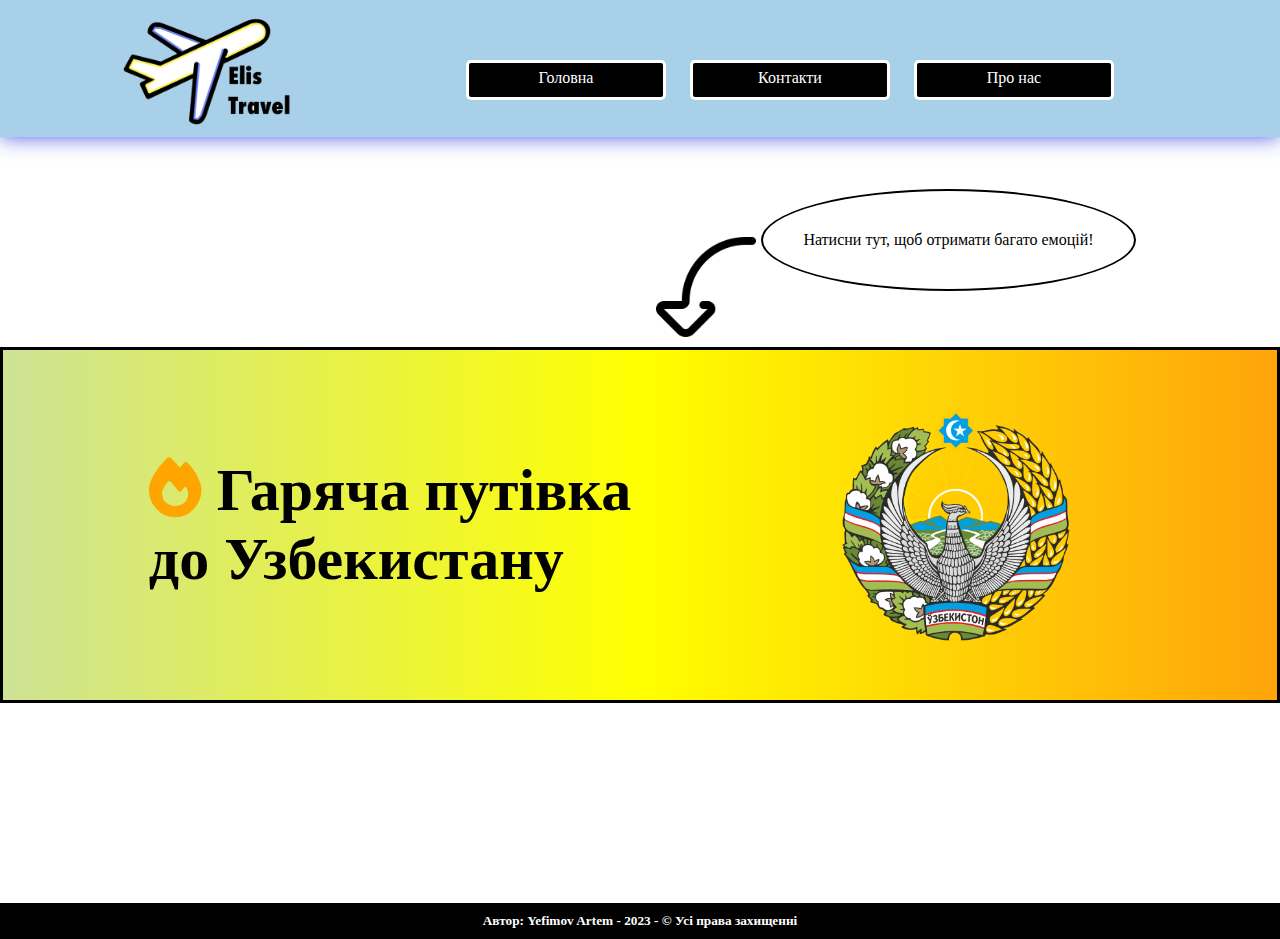
<file: index.html>
<!DOCTYPE html>
<html>

<head>
    <meta charset="UTF-8">
    <title>Document</title>
    <link rel="stylesheet" href="style.css">
    <link rel="stylesheet" href="https://cdnjs.cloudflare.com/ajax/libs/font-awesome/6.3.0/css/all.min.css">
</head>

<body>
    <header>
        <a href="index.html" class="logo">
            <img src="logo.png" alt="" id="logo">
        </a>
        <ul>
            <li><a href="index.html">Головна</a></li>
            <li><a href="contact.html">Контакти</a></li>
            <li><a href="about.html">Про нас</a></li>
        </ul>
    </header>
    <div class="slogan">
        <img src="strilka.png" alt="" width="100" class="strilka">
        <div class="emo">Натисни тут, щоб отримати багато емоцій!</div>
    </div>
    <a href="info.html">
        <div id="baner">
            <h1>
                <span><i class="fa-sharp fa-solid fa-fire"></i> </span>
                Гаряча путівка <br> до Узбекистану
            </h1>
            <img src="uzb.png" alt="" width="350">
        </div>
    </a>
    <footer>
        <h5>Автор: Yefimov Artem - 2023 - © Усі права захищенні </h5>
    </footer>


</body>

</html>
</file>
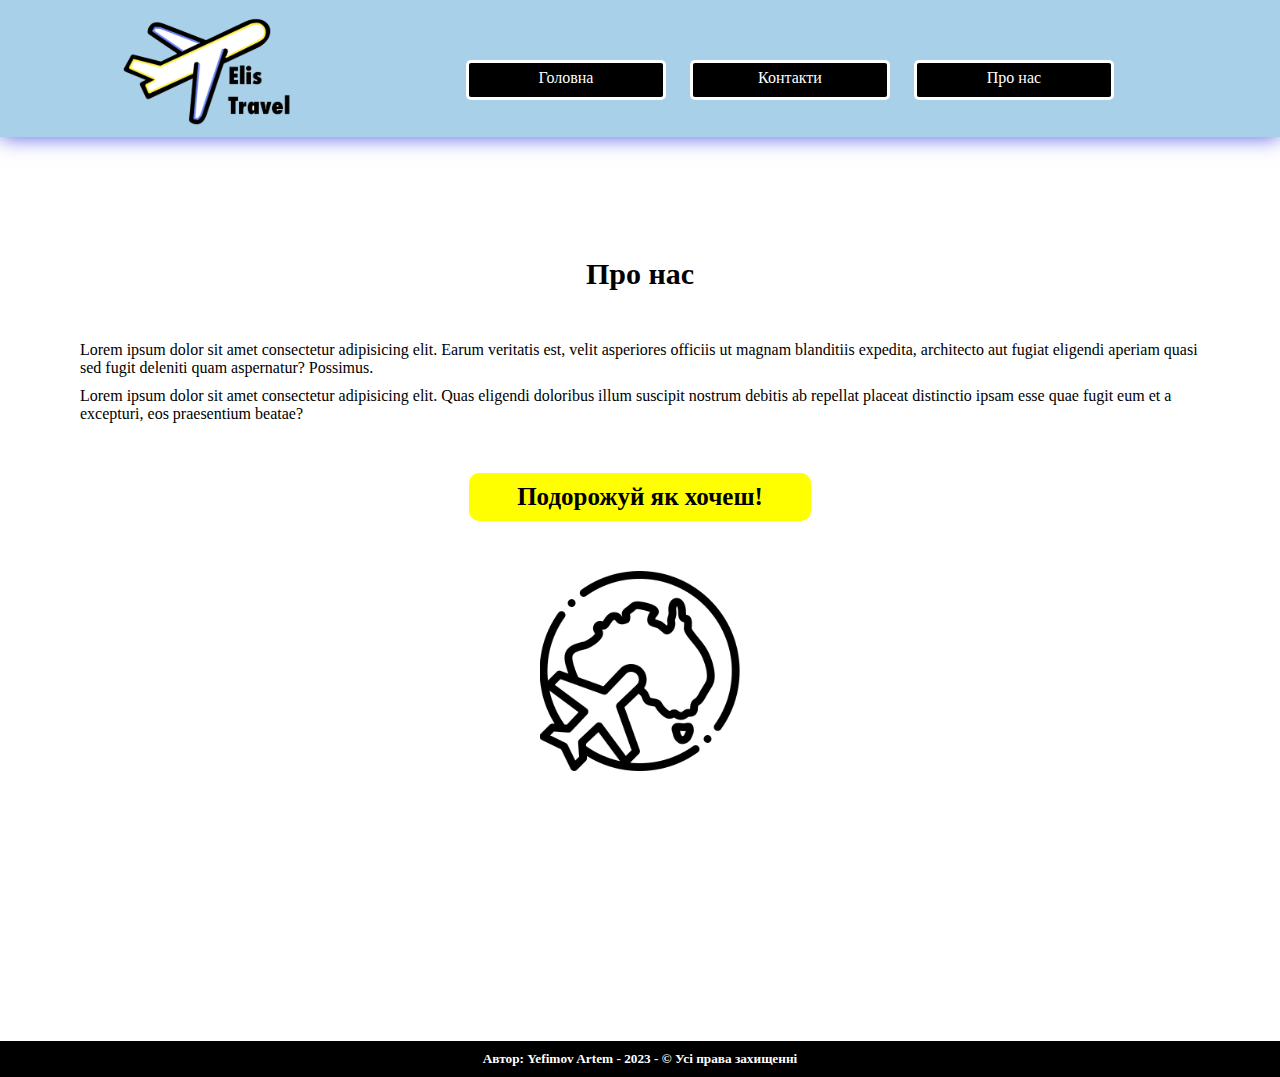
<file: about.html>
<!DOCTYPE html>
<html>

<head>
    <meta charset="UTF-8">
    <title>Document</title>
    <link rel="stylesheet" href="style.css">
</head>

<body>
    <header>
        <a href="index.html" class="logo">
            <img src="logo.png" alt="" id="logo">
        </a>
        <ul>
            <li><a href="index.html">Головна</a></li>
            <li><a href="contact.html">Контакти</a></li>
            <li><a href="about.html">Про нас</a></li>
        </ul>
    </header>
    <section>
        <h2>Про нас</h2>
        <p>
            Lorem ipsum dolor sit amet consectetur adipisicing elit. Earum veritatis est, velit asperiores officiis ut
            magnam blanditiis expedita, architecto aut fugiat eligendi aperiam quasi sed fugit deleniti quam aspernatur?
            Possimus.
        </p>
        <p>Lorem ipsum dolor sit amet consectetur adipisicing elit. Quas eligendi doloribus illum suscipit nostrum
            debitis ab repellat placeat distinctio ipsam esse quae fugit eum et a excepturi, eos praesentium beatae?</p>
        <h3>Подорожуй як хочеш!</h3>
        <img src="fly.png" alt="" class="fly">
    </section>
    <footer>
        <h5>Автор: Yefimov Artem - 2023 - © Усі права захищенні </h5>

    </footer>

</body>

</html>
</file>
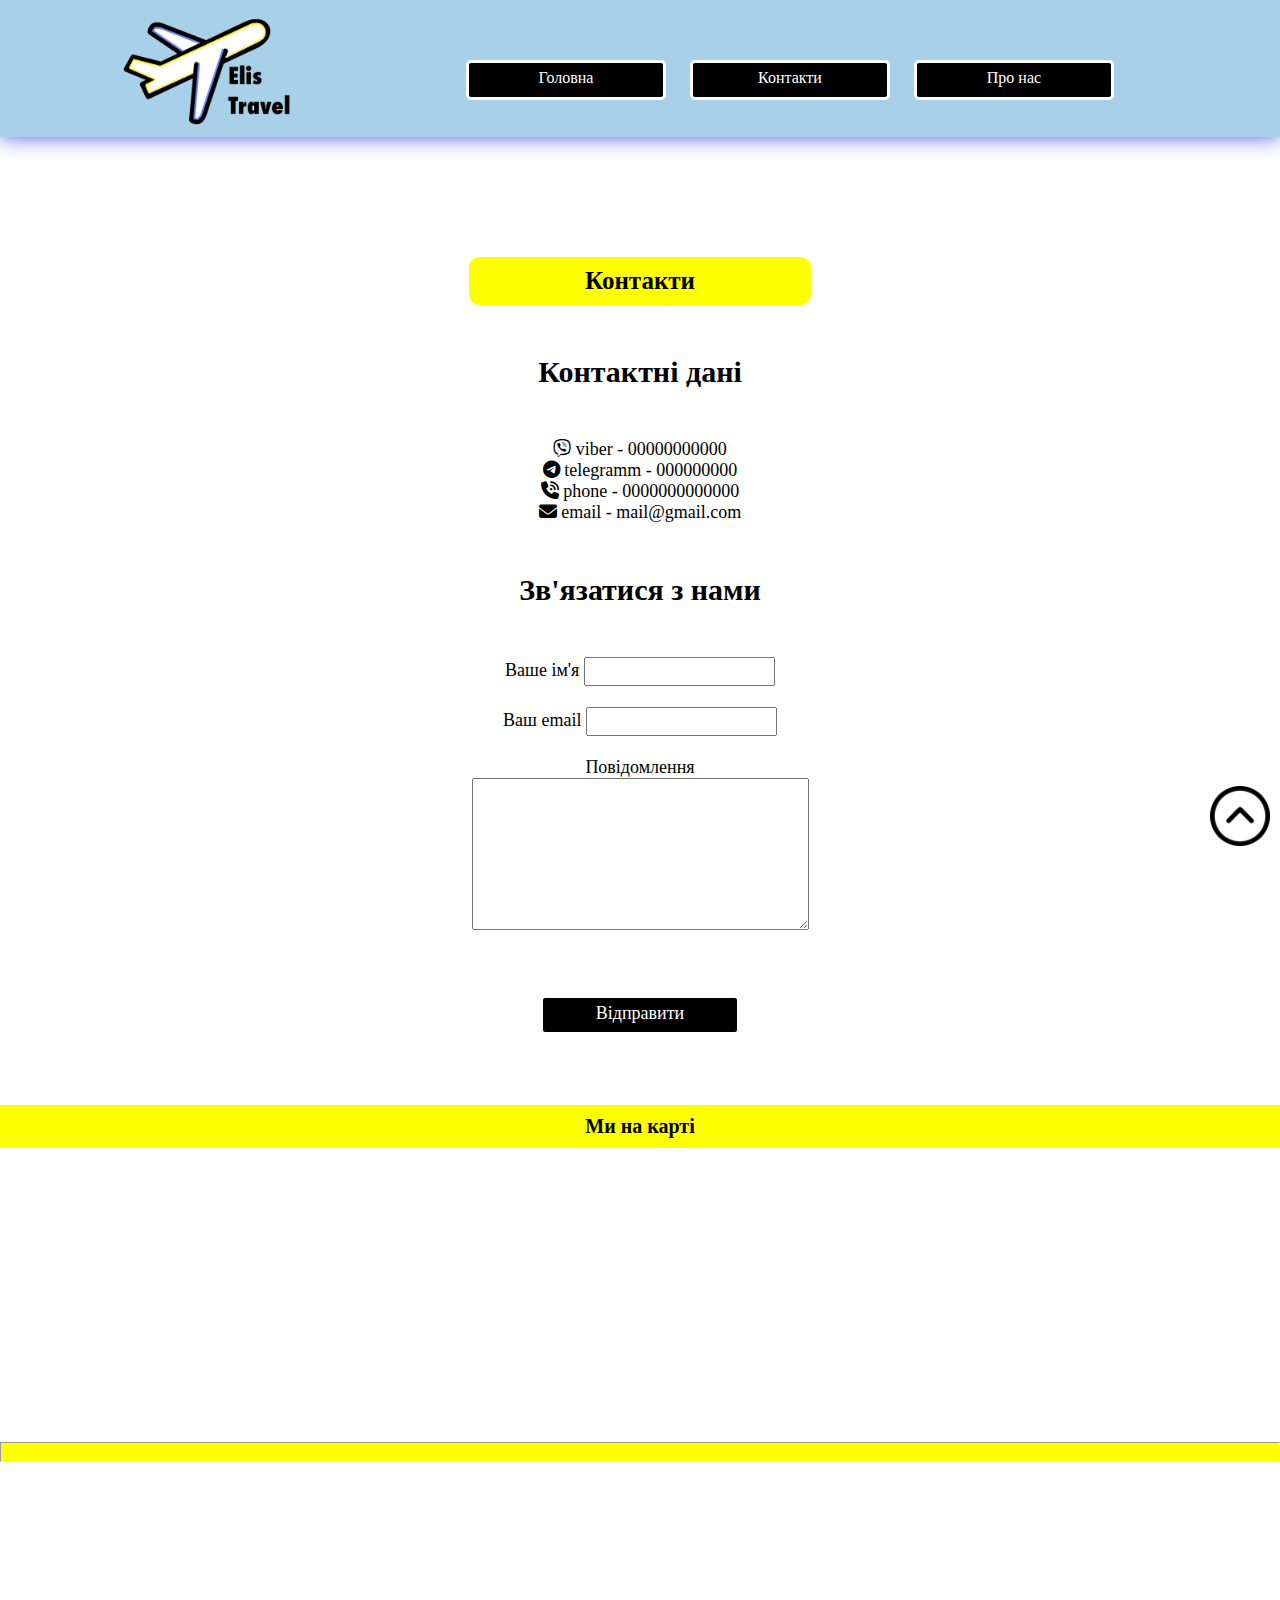
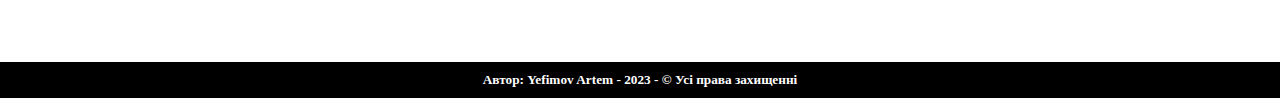
<file: contact.html>
<!DOCTYPE html>
<html>

<head>
    <meta charset="UTF-8">
    <title>Document</title>
    <link rel="stylesheet" href="style.css">
    <link rel="stylesheet" href="https://cdnjs.cloudflare.com/ajax/libs/font-awesome/6.3.0/css/all.min.css">
</head>

<body>
    <header>
        <a href="index.html" class="logo">
            <img src="logo.png" alt="" id="logo">
        </a>
        <ul>
            <li><a href="index.html">Головна</a></li>
            <li><a href="contact.html">Контакти</a></li>
            <li><a href="about.html">Про нас</a></li>
        </ul>
    </header>
    <section>
        <h3>Контакти</h3>
        <h2>Контактні дані</h2>
        <div class="contact">

            <i class="fa-brands fa-viber"></i> viber - 00000000000 <br>
            <i class="fa-brands fa-telegram"></i> telegramm - 000000000 <br>
            <i class="fa-solid fa-phone-volume"></i> phone - 0000000000000 <br>
            <i class="fa-solid fa-envelope"></i> email - mail@gmail.com

        </div>
        <h2>Зв'язатися з нами</h2>
        <div class="contact">
            <label for="">
                Ваше ім'я
            </label>
            <input type="text">
            <br><br>
            <label for="">
                Ваш email
            </label>
            <input type="email">
            <br><br>
            <label for="">Повідомлення</label>
            <br>
            <textarea name="" id="" cols="40" rows="10"></textarea>
            <ul>
                <li>
                    <a href="#">Відправити</a>
                </li>
            </ul>
        </div>
    </section>
    <h4>Ми на карті</h4>
    <iframe
        src="https://www.google.com/maps/embed?pb=!1m18!1m12!1m3!1d325518.68780316407!2d30.252511957059642!3d50.4016990487754!2m3!1f0!2f0!3f0!3m2!1i1024!2i768!4f13.1!3m3!1m2!1s0x40d4cf4ee15a4505%3A0x764931d2170146fe!2z0JrQuNGX0LIsIDAyMDAw!5e0!3m2!1suk!2sua!4v1679062049224!5m2!1suk!2sua"
        width="100%" height="300" style="border:0;" allowfullscreen="" loading="lazy"
        referrerpolicy="no-referrer-when-downgrade"></iframe>
    <hr>
    <footer>
        <h5>Автор: Yefimov Artem - 2023 - © Усі права захищенні </h5>
    </footer>
    <a href="#top" class="top">
        <img src="top.png" alt="" width="60">
    </a>
</body>

</html>
</file>
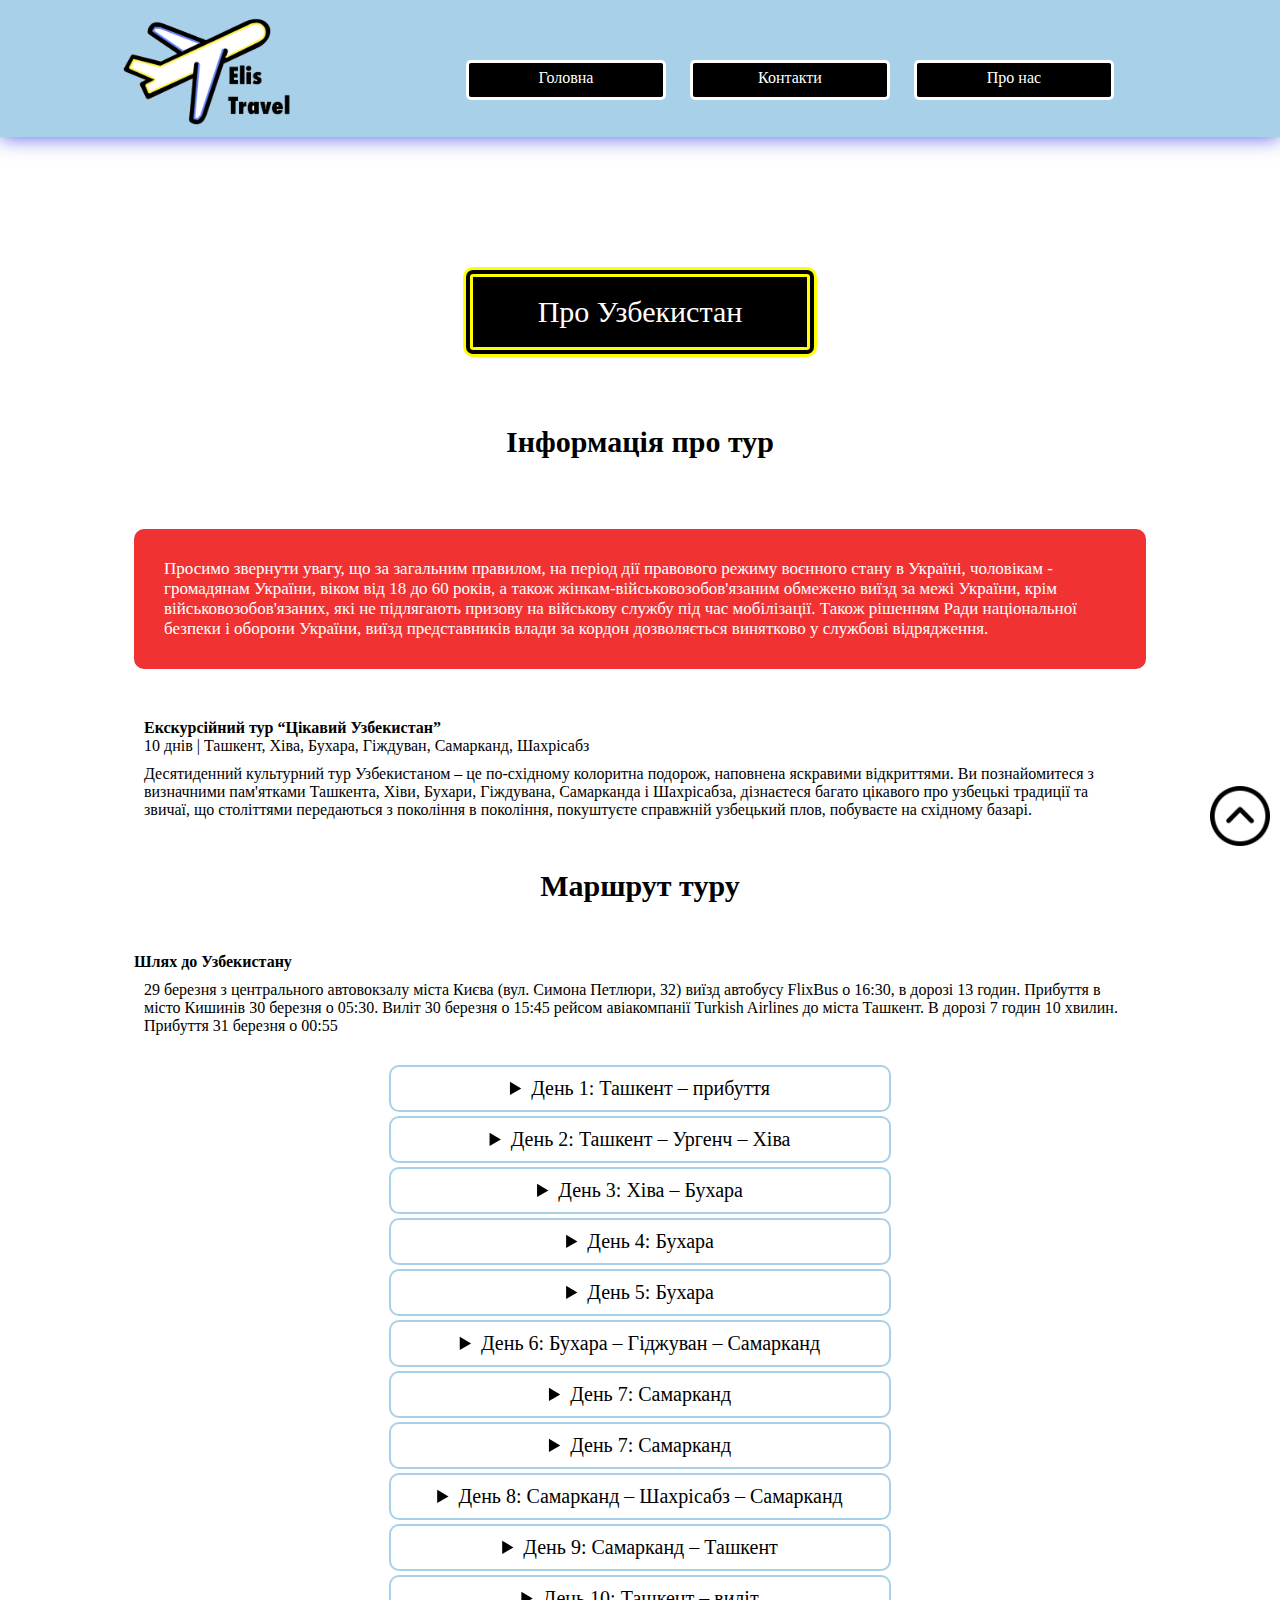
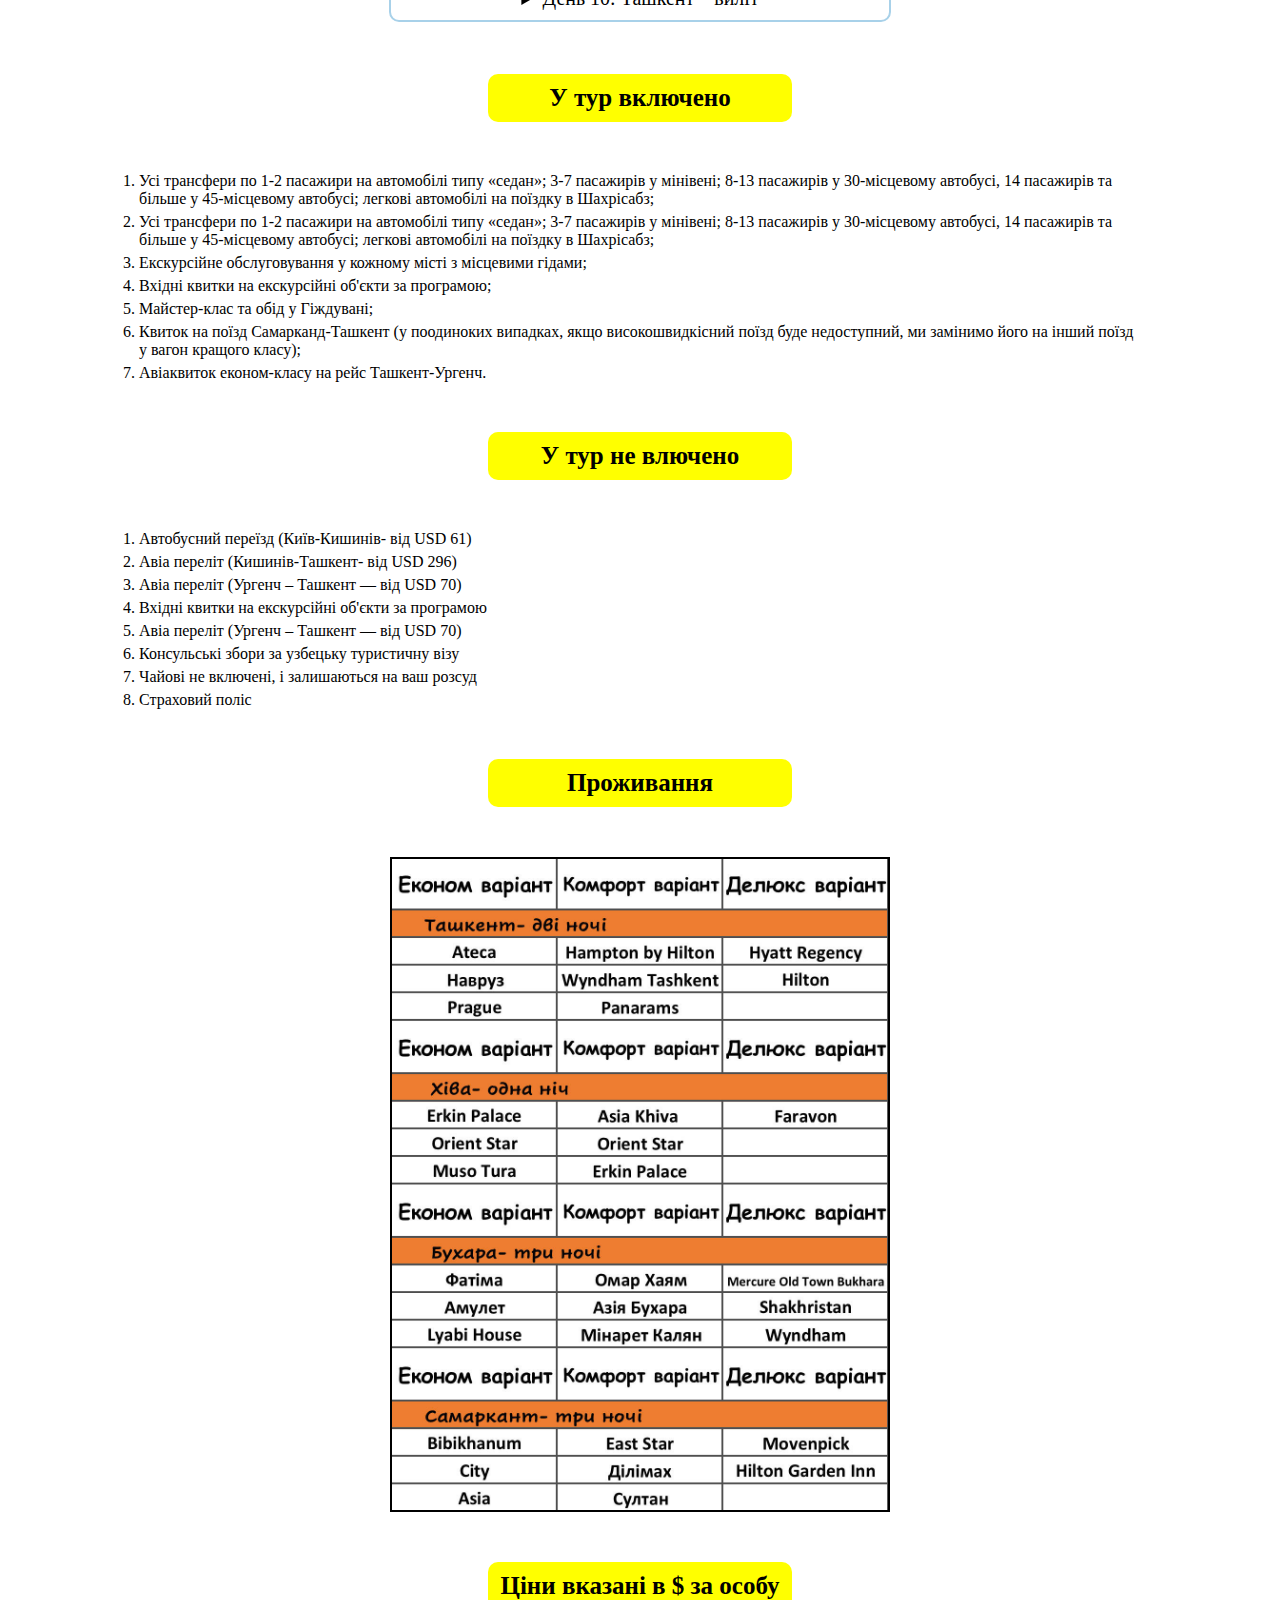
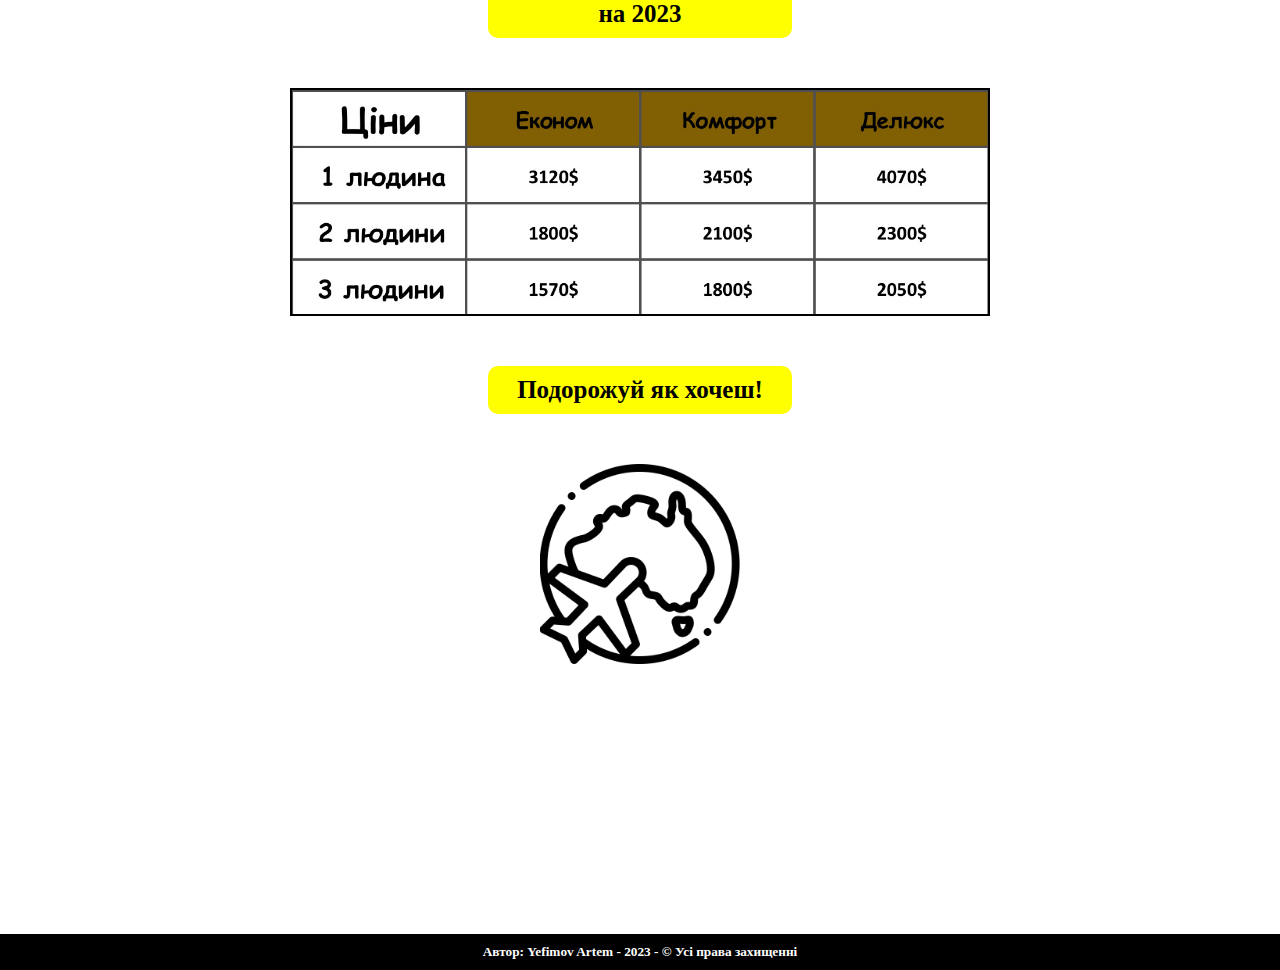
<file: info.html>
<!DOCTYPE html>
<html>

<head>
    <meta charset="UTF-8">
    <title>Document</title>
    <link rel="stylesheet" href="style.css">
</head>

<body>
    <header>
        <a href="index.html" class="logo">
            <img src="logo.png" alt="" id="logo">
        </a>
        <ul>
            <li><a href="index.html">Головна</a></li>
            <li><a href="contact.html">Контакти</a></li>
            <li><a href="about.html">Про нас</a></li>
        </ul>
    </header>
    <section class="tur">
        <ul class="information">
            <li>
                <a href="uzbek.html">Про Узбекистан</a>
            </li>
        </ul>
        <br>
        <h2>Інформація про тур</h2>

        <div class="warning">
            Просимо звернути увагу, що за загальним правилом, на період дії правового режиму воєнного стану в Україні,
            чоловікам - громадянам України, віком від 18 до 60 років, а також жінкам-військовозобов'язаним обмежено
            виїзд за межі України, крім військовозобов'язаних, які не підлягають призову на військову службу під час
            мобілізації. Також рішенням Ради національної безпеки і оборони України, виїзд представників влади за кордон
            дозволяється винятково у службові відрядження.
        </div>

        <p>
            <b>Екскурсійний тур “Цікавий Узбекистан”</b> <br>
            10 днів | Ташкент, Хіва, Бухара, Гіждуван, Самарканд, Шахрісабз
        </p>

        <p>Десятиденний культурний тур Узбекистаном – це по-східному колоритна подорож, наповнена яскравими відкриттями.
            Ви познайомитеся з визначними пам'ятками Ташкента, Хіви, Бухари, Гіждувана, Самарканда і Шахрісабза,
            дізнаєтеся багато цікавого про узбецькі традиції та звичаї, що століттями передаються з покоління в
            покоління, покуштуєте справжній узбецький плов, побуваєте на східному базарі.</p>
        <h2>Маршрут туру</h2>
        <b>Шлях до Узбекистану</b><br>
        <p>
            29 березня з центрального автовокзалу міста Києва (вул. Симона Петлюри, 32) виїзд автобусу FlixBus о 16:30,
            в дорозі 13 годин. Прибуття в місто Кишинів 30 березня о 05:30. Виліт 30 березня о 15:45 рейсом авіакомпанії
            Turkish Airlines до міста Ташкент. В дорозі 7 годин 10 хвилин. Прибуття 31 березня о 00:55</p>
        <br>
        <details>
            <summary>
                День 1: Ташкент – прибуття
            </summary>
            <p>
                Прибуття в Ташкент. Вас зустріне наш водій та відвезе до готелю. Заїзд до готелю о 03:00. Екскурсія з
                гідом Ташкентом - столицею Узбекистану і найбільшого міста в Середній Азії. Цього дня заплановано
                відвідати Старе місто, де розташований релігійний центр Ташкента – комплекс Хаст-Імам. Саме тут
                зберігається знаменитий Коран османського халіфа (VII ст.). Потім ви побуваєте на одному із найстаріших
                базарів міста – "Чорсу". Після огляду визначних пам'яток Старого міста на вас чекає поїздка на
                ташкентському метро в центр. Вийшовши зі станції метро "Космонавтів", ви відвідаєте Музей прикладного
                мистецтва, а потім прогуляєтесь через театр Навої до площі Аміра Тимура. Кінець екскурсії Ташкентом. Ніч
                у готелі.
                Тривалість екскурсії: 5-6 годин
            </p>
        </details>
        <details>
            <summary>
                День 2: Ташкент – Ургенч – Хіва
            </summary>
            <p>
                Рано вранці трансфер до аеропорту, виліт в Ургенч (1093 км., 1 год. 40 хв.). Прибуття в Ургенч, трансфер
                до готелю у Хіві (30 км., 35 хв.). Відвідування фортеці Ічан-Кала, що увійшла до Списку Всесвітньої
                спадщини ЮНЕСКО. Ви побуваєте в медресі Мухаммад Амінхана та в медресі Мухаммад Рахімхана, побачите
                Кальта Мінор та Джума-мечеть. Цього ж дня заплановані екскурсії у палаці Таш-Ховлі та в Мавзолеї
                Пахлаван Махмуда та мінареті Іслам-Ходжа – найвищому мінареті в Узбекистані. Вільний час у другій
                половині дня. Ніч у готелі.
                Тривалість екскурсії: 5 годин
            </p>
        </details>
        <details>
            <summary>
                День 3: Хіва – Бухара
            </summary>
            <p>
                Вранці виїзд із Хіви до Бухари (480 км., 7-8 год. *). Сучасна автомагістраль перетинає пустелю Кизилкум,
                повторюючи древній маршрут Великого Шовкового шляху. Прибуття в Бухару наприкінці дня, розміщення та
                відпочинок у готелі. Ніч у готелі.
                *Зважаючи на те, що ті кафе та ресторани, які зустрічаються в дорозі, пропонують обмежене меню, ви,
                можливо, захочете взяти з собою в цю поїздку упакований ланч (ваш готель чи гіди можуть допомогти вам
                організувати це за день до поїздки).
                ** Частина дороги знаходиться не в кращому стані.
            </p>
        </details>
        <details>
            <summary>
                День 4: Бухара
            </summary>
            <p>
                Повний день екскурсій з гідом Старим містом. Відвідування комплексу Лябі-Хауз, мечеті Магокі-Аторі,
                медресе Чор-Мінор, торгових куполів, мінарета Калян, мечеті Калян та медресе Мірі-Араб, медресе Улугбека
                та медресе Абдулазізхана, фортеці Арк, мечеті Боло-Хауз Аюб. Ніч у готелі.
                Тривалість екскурсії: 6-7 годин

            </p>
        </details>
        <details>
            <summary>
                День 5: Бухара
            </summary>
            <p>
                Поїздка за місто, де знаходиться літня резиденція останнього бухарського еміра - Сітора Мохі-Хоса. В
                архітектурі цього чудового палацу химерно поєднуються елементи східного та російського декору.
                Продовження екскурсії у мавзолеї Бахоуддіна Накшбанді – засновника суфійського ордена Накшбандія та в
                некрополі Чор-Бакр, де поховано джуйбарські шейхи-суфії. Вільний час у другій половині дня. Ніч у
                готелі.
                Тривалість екскурсії: 3-4 години
            </p>
        </details>
        <details>
            <summary>
                День 6: Бухара – Гіджуван – Самарканд
            </summary>
            <p>
                Вранці поїздка до Самарканду через Гіждуван (48 км., 1 год.*). Зупинка у Гіждувані. Відвідування Центру
                гіджуванської школи гончарів. Власником центру є відомий кераміст Узбекистану – Алішер Нарзуллаєв, один
                із найвизнаніших майстрів кераміки сучасного Узбекистану.
                Центр пропонує:
                Екскурсія майстернями з показом технології з кераміки;
                Майстер-класи з кераміки та вишивки;
                Музей кераміки. Роботи 5-го покоління;
                Галерея кераміки;
                Майстер-клас із приготування традиційного гиждуванського хліба.
                Пообідайте за узбецькими традиціями та візьміть участь у кулінарному майстер-класі.
                У другій половині дня трансфер до Самарканда (233 км, 3ч30 хв). Розміщення в готелі. Ніч у готелі.
                *Поїздка на мінівен або автобусі в середньому на годину довше.
            </p>
        </details>
        <details>
            <summary>
                День 7: Самарканд
            </summary>
            <p>
                У холі готелю на вас чекатимуть гід та водій. Цього дня ви відвідаєте знамениту площу Регістан, яка була
                центром Самарканда протягом багатьох століть, а також соборну мечеть Бібі-Ханум, з будівництвом якої
                пов'язано безліч народних легенд. Також ви зайдете на Сіабський базар, де можна купити східні солодощі,
                свіжі фрукти та національні сувеніри. Крім того, ви відвідаєте обсерваторію Улугбека - онука Аміра
                Тимура, правителя Самарканда і великого вченого середньовіччя, комплекс Шахі-Зінда, що представляє собою
                чудовий ансамбль мавзолеїв самаркандської знаті і мавзолей Гур-Емір - усипальницю Аміра Тимура і
                Тимуридов. Ніч у готелі.
            </p>
        </details>
        <details>
            <summary>
                День 7: Самарканд
            </summary>
            <p>
                У холі готелю на вас чекатимуть гід та водій. Цього дня ви відвідаєте знамениту площу Регістан, яка була
                центром Самарканда протягом багатьох століть, а також соборну мечеть Бібі-Ханум, з будівництвом якої
                пов'язано безліч народних легенд. Також ви зайдете на Сіабський базар, де можна купити східні солодощі,
                свіжі фрукти та національні сувеніри. Крім того, ви відвідаєте обсерваторію Улугбека - онука Аміра
                Тимура, правителя Самарканда і великого вченого середньовіччя, комплекс Шахі-Зінда, що представляє собою
                чудовий ансамбль мавзолеїв самаркандської знаті і мавзолей Гур-Емір - усипальницю Аміра Тимура і
                Тимуридов. Ніч у готелі.
            </p>
        </details>

        <details>
            <summary>
                День 8: Самарканд – Шахрісабз – Самарканд
            </summary>
            <p>
                Гід та водій зустрінуть вас у вашому готелі у Самарканді. Поїздка до Шахрісабзу (90 км., 2 год.). У
                Шахрісабзі відвідування Мавзолею Джахонгіра, меморіального комплексу Дор-ус Саодат, руїн палацу
                Ак-Сарай, ансамблю Дор-ут Тілават з мечеттю Кок-Гумбаз та усипальницею отця Тамерлана. У другій половині
                дня повертаємось у Самарканд. Закінчення екскурсії.
                Тривалість екскурсії: 2 години
                Тривалість туру: 6 годин
                Поїздка буде організована на кількох легкових автомобілях замість мініавтобусів для груп понад 3 особи.
            </p>
        </details>
        <details>
            <summary>
                День 9: Самарканд – Ташкент
            </summary>
            <p>
                Продовження екскурсії Самаркандом. Ви побуваєте в музеї музею "Афросіаб", завітайте на могилу Святого
                Данила. Потім на вас чекає поїздка до села Конігіл, де ви зможете спостерігати процес виготовлення
                самаркандського паперу з шовковиці за старовинною технологією. Після екскурсій – вільний час, у вашому
                розпорядженні машина з водієм. Трансфер до залізничного вокзалу. Швидкісний поїзд "Афросіаб"
                відправляється до Ташкента (час у дорозі 2ч. 10 хв.). Тут вас зустрінуть та відвезуть до готелю. Ніч у
                готелі.
                Тривалість екскурсії: 3-4 години
            </p>
        </details>
        <details>
            <summary>
                День 10: Ташкент – виліт
            </summary>
            <p>
                Виїзд із готелю о 12:00. Вільний час до трансферу до ташкентського аеропорту. Виліт.
            </p>
        </details>
        <h3>У тур включено</h3>
        <ol>
            <li>Усі трансфери по 1-2 пасажири на автомобілі типу «седан»; 3-7 пасажирів у мінівені; 8-13 пасажирів у
                30-місцевому автобусі, 14 пасажирів та більше у 45-місцевому автобусі; легкові автомобілі на поїздку в
                Шахрісабз;</li>
            <li>Усі трансфери по 1-2 пасажири на автомобілі типу «седан»; 3-7 пасажирів у мінівені; 8-13 пасажирів у
                30-місцевому автобусі, 14 пасажирів та більше у 45-місцевому автобусі; легкові автомобілі на поїздку в
                Шахрісабз;</li>
            <li>Екскурсійне обслуговування у кожному місті з місцевими гідами;</li>
            <li>Вхідні квитки на екскурсійні об'єкти за програмою;</li>
            <li>Майстер-клас та обід у Гіждувані;</li>
            <li>Квиток на поїзд Самарканд-Ташкент (у поодиноких випадках, якщо високошвидкісний поїзд буде недоступний,
                ми замінимо його на інший поїзд у вагон кращого класу);</li>
            <li>Авіаквиток економ-класу на рейс Ташкент-Ургенч.</li>
        </ol>
        <h3>У тур не влючено</h3>
        <ol>
            <li>Автобусний переїзд (Київ-Кишинів- від USD 61)</li>
            <li>Авіа переліт (Кишинів-Ташкент- від USD 296)</li>
            <li>Авіа переліт (Ургенч – Ташкент — від USD 70)</li>
            <li>Вхідні квитки на екскурсійні об'єкти за програмою</li>
            <li>Авіа переліт (Ургенч – Ташкент — від USD 70)</li>
            <li>Консульські збори за узбецьку туристичну візу</li>
            <li>Чайові не включені, і залишаються на ваш розсуд</li>
            <li>Страховий поліс</li>
        </ol>
        <h3>Проживання</h3>
        <img src="prozh.jpg" alt="" width="500" class="prozh">
        <h3>Ціни вказані в $ за особу на 2023</h3>

        <img src="price.jpg" alt="" width="700" class="prozh">
        <h3>Подорожуй як хочеш!</h3>
        <img src="fly.png" alt="" class="fly">

    </section>
    <footer>
        <h5>Автор: Yefimov Artem - 2023 - © Усі права захищенні </h5>

    </footer>
    <a href="#top" class="top">
        <img src="top.png" alt="" width="60">
    </a>
</body>

</html>
</file>
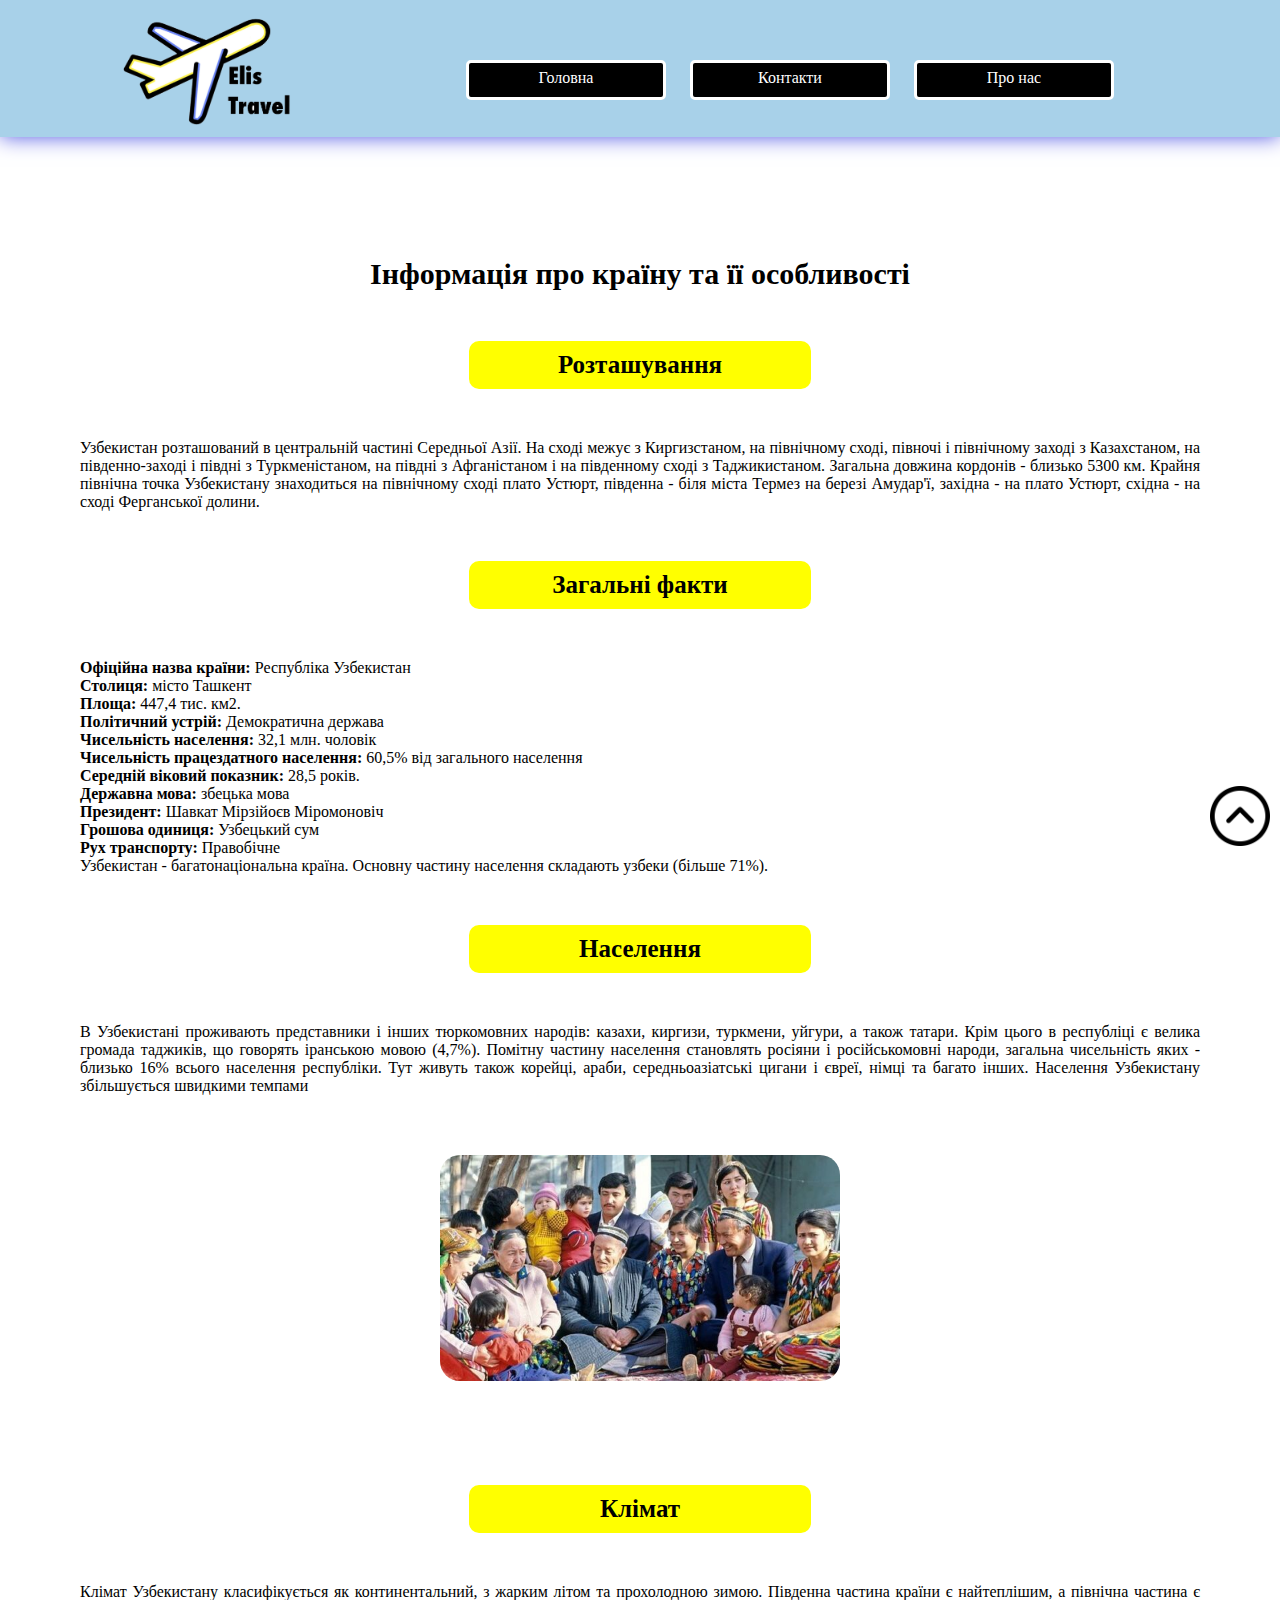
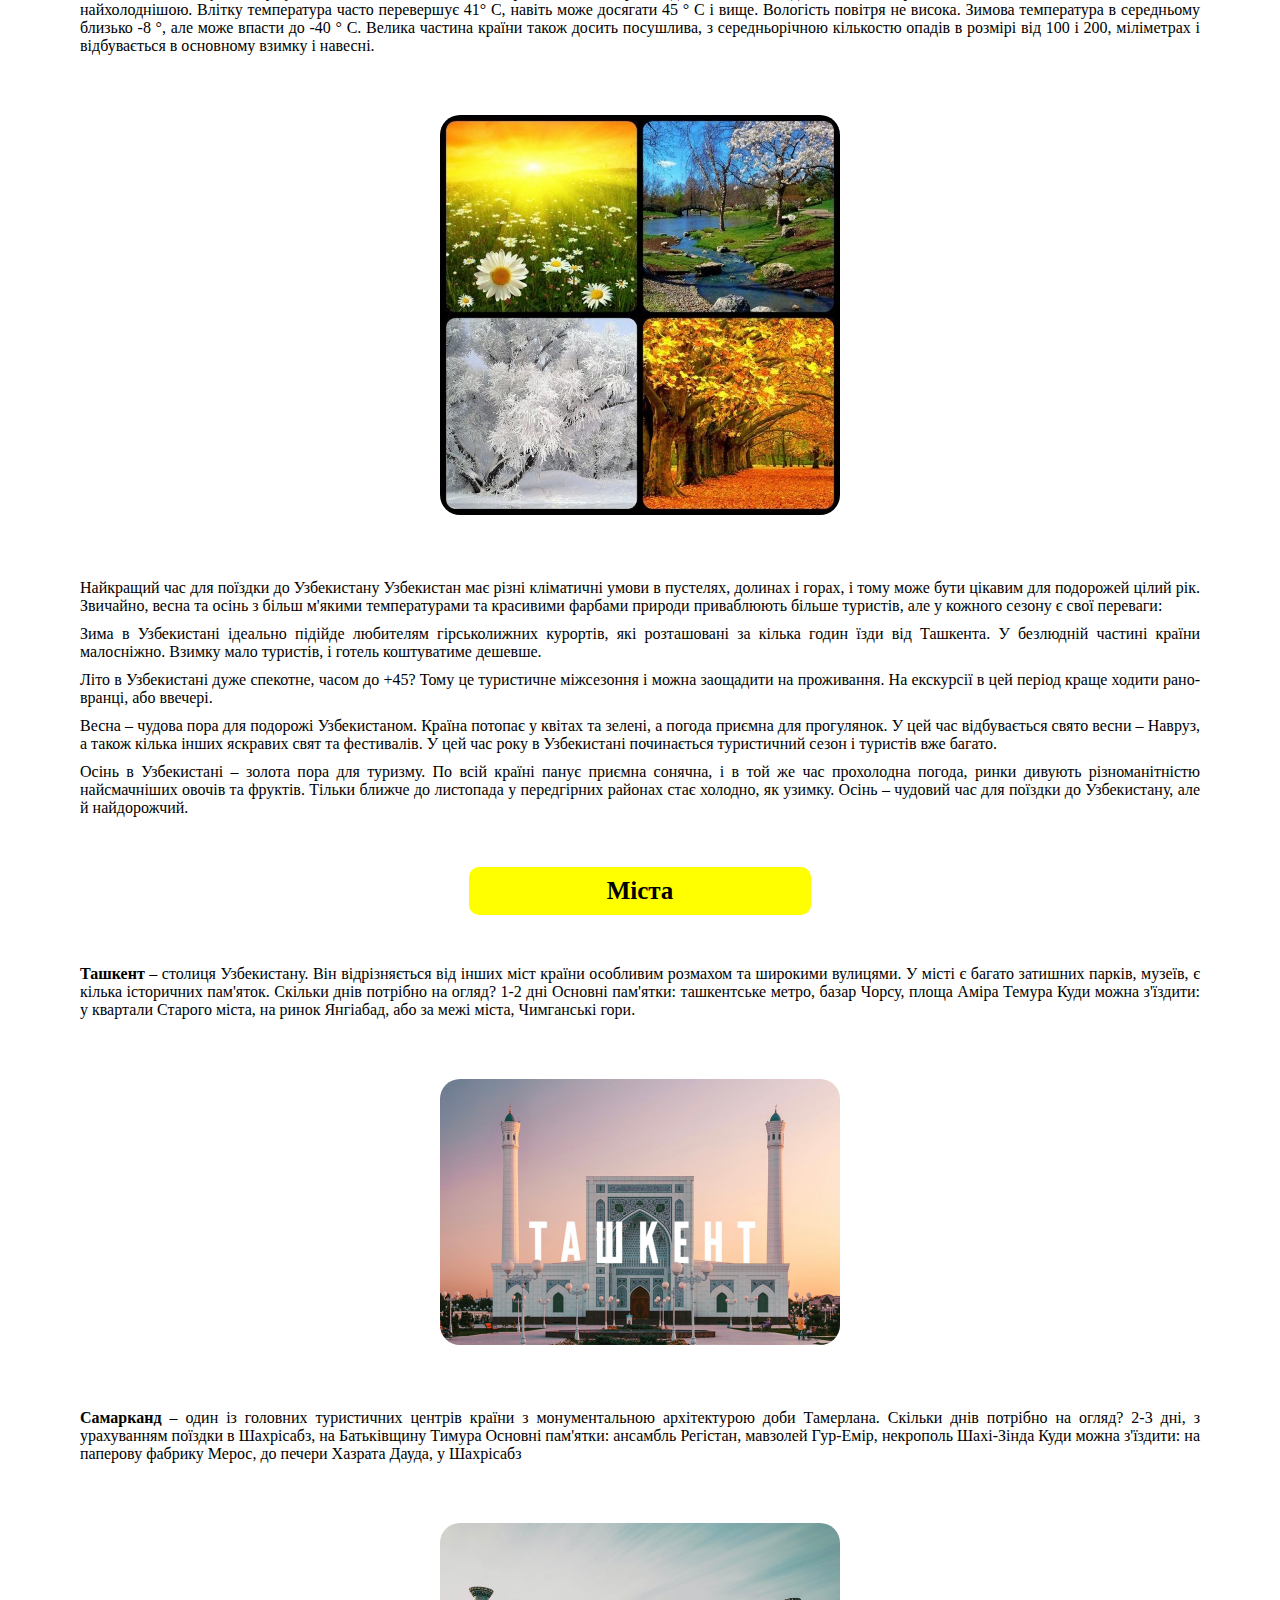
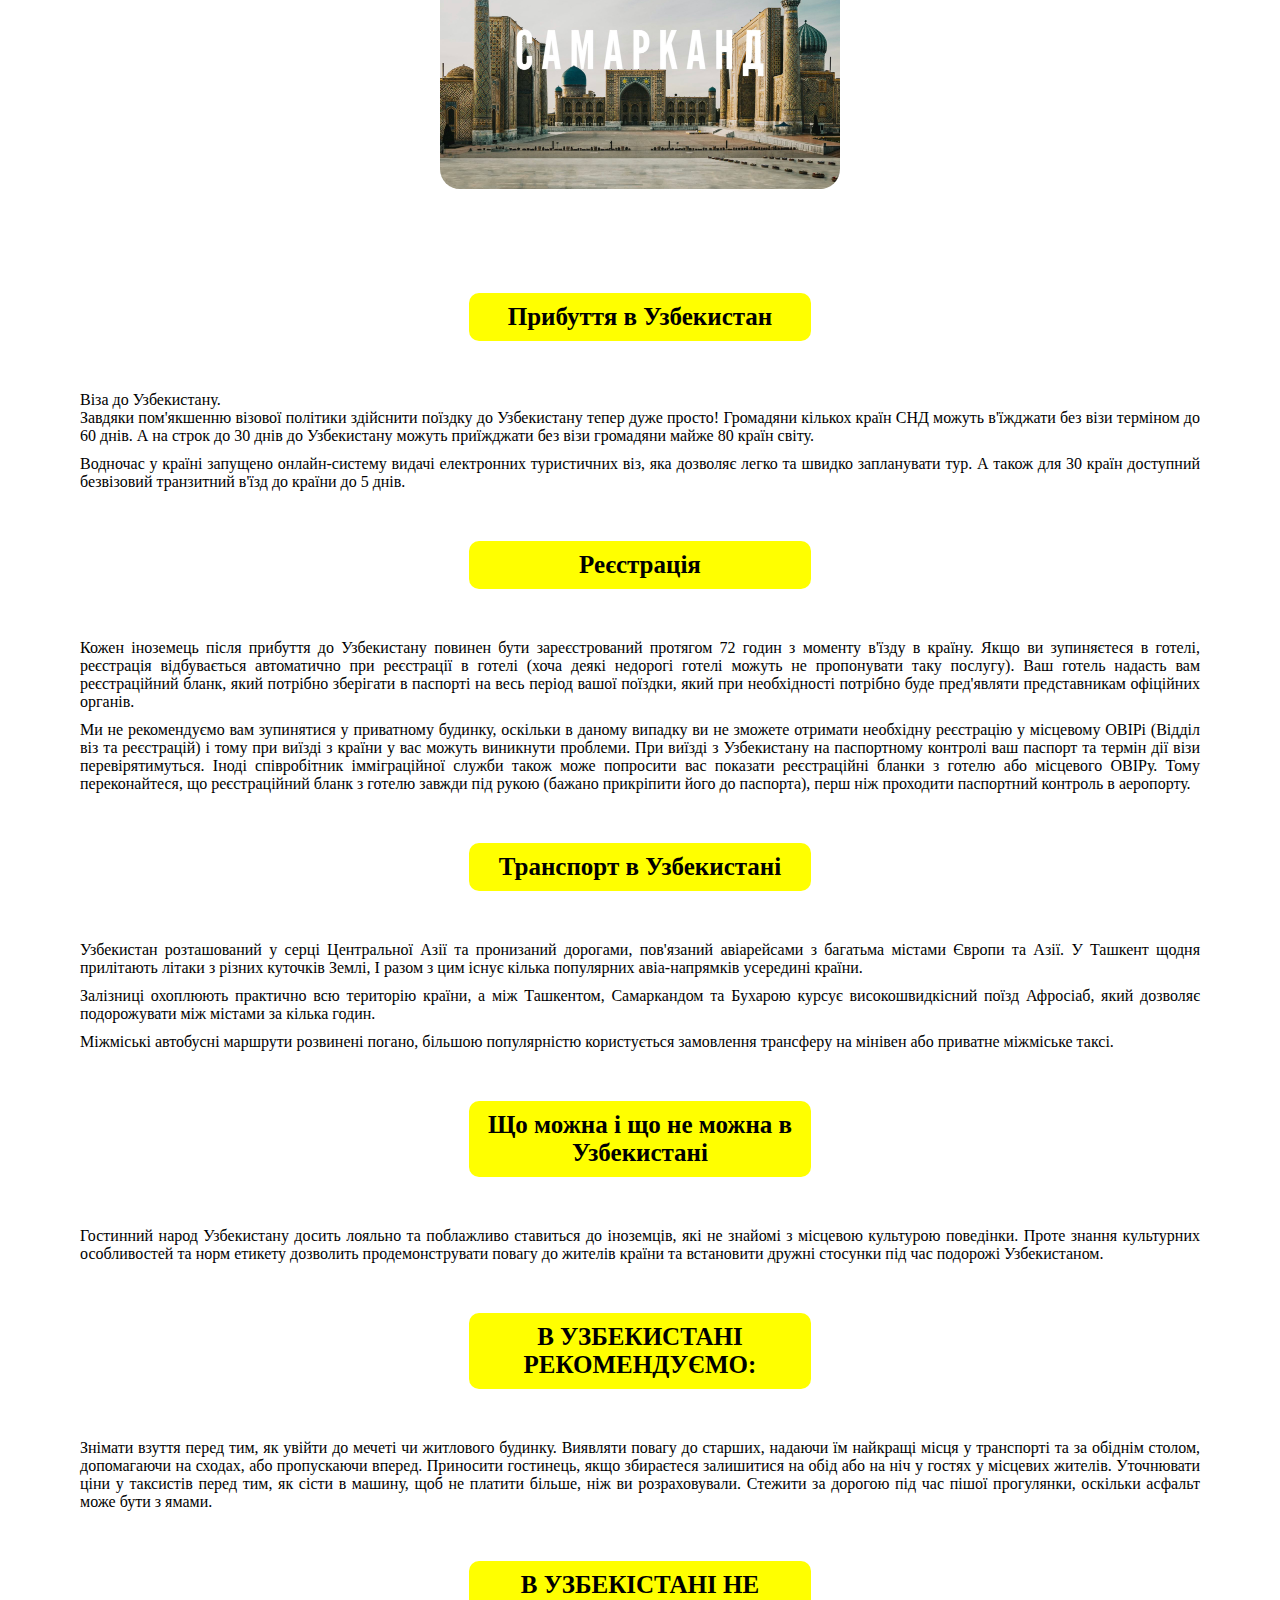
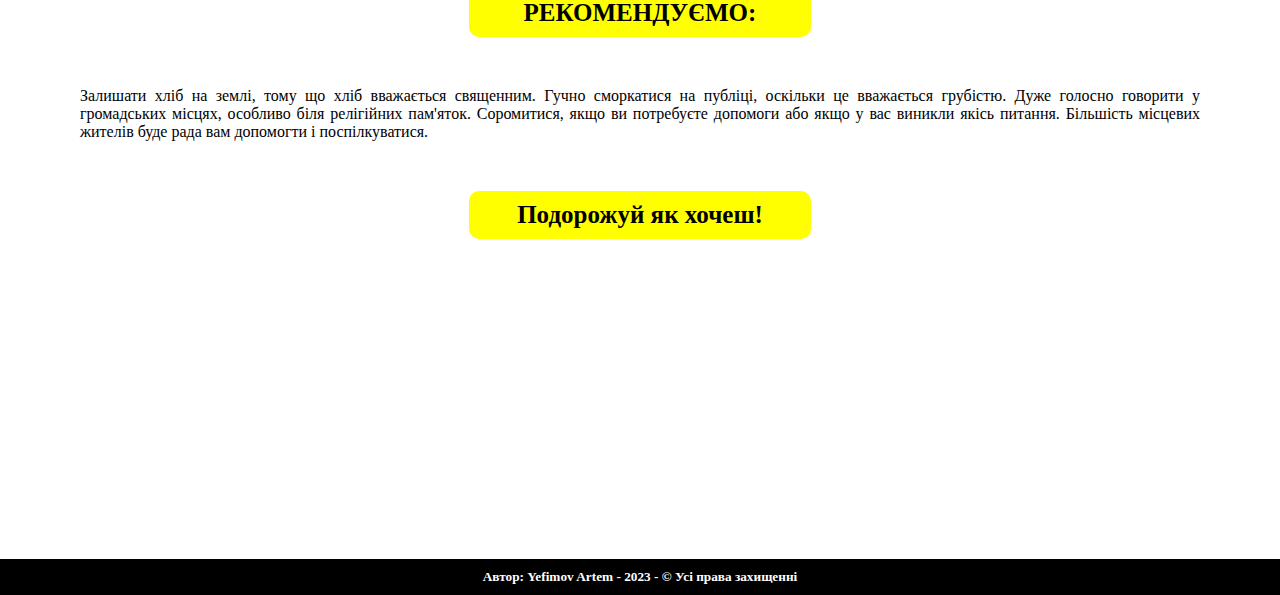
<file: uzbek.html>
<!DOCTYPE html>
<html>

<head>
    <meta charset="UTF-8">
    <title>Document</title>
    <link rel="stylesheet" href="style.css">
</head>

<body>
    <header>
        <a href="index.html" class="logo">
            <img src="logo.png" alt="" id="logo">
        </a>
        <ul>
            <li><a href="index.html">Головна</a></li>
            <li><a href="contact.html">Контакти</a></li>
            <li><a href="about.html">Про нас</a></li>
        </ul>
    </header>
    <section class="main">
        <h2>Інформація про країну та її особливості</h2>
        <h3>Розташування</h3>
        <p>
            Узбекистан розташований в центральній частині Середньої Азії. На сході межує з Киргизстаном, на північному
            сході, півночі і північному заході з Казахстаном, на південно-заході і півдні з Туркменістаном, на півдні з
            Афганістаном і на південному сході з Таджикистаном. Загальна довжина кордонів - близько 5300 км. Крайня
            північна точка Узбекистану знаходиться на північному сході плато Устюрт, південна - біля міста Термез на
            березі Амудар'ї, західна - на плато Устюрт, східна - на сході Ферганської долини.
        </p>

        <h3>Загальні факти</h3>
        <p>
            <b>Офіційна назва країни: </b> Республіка Узбекистан <br>
            <b>Столиця:</b> місто Ташкент <br>
            <b>Площа:</b> 447,4 тис. км2.<br>
            <b>Політичний устрій: </b> Демократична держава<br>
            <b>Чисельність населення:</b> 32,1 млн. чоловік<br>
            <b>Чисельність працездатного населення:</b> 60,5% від загального населення<br>
            <b>Середній віковий показник: </b> 28,5 років.<br>
            <b>Державна мова: </b> збецька мова<br>
            <b>Президент: </b> Шавкат Мірзійоєв Міромоновіч<br>
            <b>Грошова одиниця:</b> Узбецький сум<br>
            <b>Рух транспорту:</b> Правобічне<br>
            Узбекистан - багатонаціональна країна. Основну частину населення складають узбеки (більше 71%).<br>
        </p>
        <h3>Населення</h3>
        <p>
            В Узбекистані проживають представники і інших тюркомовних народів: казахи, киргизи, туркмени, уйгури, а
            також татари. Крім цього в республіці є велика громада таджиків, що говорять іранською мовою (4,7%). Помітну
            частину населення становлять росіяни і російськомовні народи, загальна чисельність яких - близько 16% всього
            населення республіки. Тут живуть також корейці, араби, середньоазіатські цигани і євреї, німці та багато
            інших. Населення Узбекистану збільшується швидкими темпами
        </p>
        <img src="1.jpg" alt="">
        <h3>
            Клімат
        </h3>
        <p>
            Клімат Узбекистану класифікується як континентальний, з жарким літом та прохолодною зимою. Південна частина
            країни є найтеплішим, а північна частина є найхолоднішою. Влітку температура часто перевершує 41° C, навіть
            може досягати 45 ° C і вище. Вологість повітря не висока. Зимова температура в середньому близько -8 °, але
            може впасти до -40 ° C. Велика частина країни також досить посушлива, з середньорічною кількостю опадів в
            розмірі від 100 і 200, міліметрах і відбувається в основному взимку і навесні.
        </p>
        <img src="2.jpg" alt="">
        <p>
            Найкращий час для поїздки до Узбекистану
            Узбекистан має різні кліматичні умови в пустелях, долинах і горах, і тому може бути цікавим для подорожей
            цілий рік. Звичайно, весна та осінь з більш м'якими температурами та красивими фарбами природи приваблюють
            більше туристів, але у кожного сезону є свої переваги:
        </p>
        <p>
            Зима в Узбекистані ідеально підійде любителям гірськолижних курортів, які розташовані за кілька годин їзди
            від Ташкента. У безлюдній частині країни малосніжно. Взимку мало туристів, і готель коштуватиме дешевше.
        </p>
        <p>
            Літо в Узбекистані дуже спекотне, часом до +45? Тому це туристичне міжсезоння і можна заощадити на
            проживання. На екскурсії в цей період краще ходити рано-вранці, або ввечері.
        </p>
        <p>
            Весна – чудова пора для подорожі Узбекистаном. Країна потопає у квітах та зелені, а погода приємна для
            прогулянок. У цей час відбувається свято весни – Навруз, а також кілька інших яскравих свят та фестивалів. У
            цей час року в Узбекистані починається туристичний сезон і туристів вже багато.
        </p>
        <p>
            Осінь в Узбекистані – золота пора для туризму. По всій країні панує приємна сонячна, і в той же час
            прохолодна погода, ринки дивують різноманітністю найсмачніших овочів та фруктів. Тільки ближче до листопада
            у передгірних районах стає холодно, як узимку. Осінь – чудовий час для поїздки до Узбекистану, але й
            найдорожчий.
        </p>

        <h3>Міста</h3>

        <p>
            <b>Ташкент</b> – столиця Узбекистану. Він відрізняється від інших міст країни особливим розмахом та широкими
            вулицями. У місті є багато затишних парків, музеїв, є кілька історичних пам'яток.
            Скільки днів потрібно на огляд? 1-2 дні
            Основні пам'ятки: ташкентське метро, базар Чорсу, площа Аміра Темура
            Куди можна з'їздити: у квартали Старого міста, на ринок Янгіабад, або за межі міста, Чимганські гори.
        </p>
        <img src="3.jpg" alt="">
        <p>
            <b> Самарканд</b> – один із головних туристичних центрів країни з монументальною архітектурою доби
            Тамерлана. Скільки днів потрібно на огляд? 2-3 дні, з урахуванням поїздки в Шахрісабз, на Батьківщину Тимура
            Основні пам'ятки: ансамбль Регістан, мавзолей Гур-Емір, некрополь Шахі-Зінда
            Куди можна з'їздити: на паперову фабрику Мерос, до печери Хазрата Дауда, у Шахрісабз
        </p>
        <img src="4.jpg" alt="">
        <h3>
            Прибуття в Узбекистан
        </h3>
        <p>Віза до Узбекистану. <br>
            Завдяки пом'якшенню візової політики здійснити поїздку до Узбекистану тепер дуже просто! Громадяни кількох
            країн СНД можуть в'їжджати без візи терміном до 60 днів. А на строк до 30 днів до Узбекистану можуть
            приїжджати без візи громадяни майже 80 країн світу.</p>
        <p> Водночас у країні запущено онлайн-систему видачі електронних туристичних віз, яка дозволяє легко та швидко
            запланувати тур. А також для 30 країн доступний безвізовий транзитний в'їзд до країни до 5 днів.</p>
        <h3>Реєстрація</h3>
        <p>Кожен іноземець після прибуття до Узбекистану повинен бути зареєстрований протягом 72 годин з моменту в'їзду
            в країну. Якщо ви зупиняєтеся в готелі, реєстрація відбувається автоматично при реєстрації в готелі (хоча
            деякі недорогі готелі можуть не пропонувати таку послугу). Ваш готель надасть вам реєстраційний бланк, який
            потрібно зберігати в паспорті на весь період вашої поїздки, який при необхідності потрібно буде пред'являти
            представникам офіційних органів. </p>
        <p>Ми не рекомендуємо вам зупинятися у приватному будинку, оскільки в даному випадку ви не зможете отримати
            необхідну реєстрацію у місцевому ОВІРі (Відділ віз та реєстрацій) і тому при виїзді з країни у вас можуть
            виникнути проблеми. При виїзді з Узбекистану на паспортному контролі ваш паспорт та термін дії візи
            перевірятимуться. Іноді співробітник імміграційної служби також може попросити вас показати реєстраційні
            бланки з готелю або місцевого ОВІРу. Тому переконайтеся, що реєстраційний бланк з готелю завжди під рукою
            (бажано прикріпити його до паспорта), перш ніж проходити паспортний контроль в аеропорту.</p>
        <h3>Транспорт в Узбекистані</h3>
        <p> Узбекистан розташований у серці Центральної Азії та пронизаний дорогами, пов'язаний авіарейсами з багатьма
            містами Європи та Азії. У Ташкент щодня прилітають літаки з різних куточків Землі, І разом з цим існує
            кілька популярних авіа-напрямків усередині країни.</p>
        <p> Залізниці охоплюють практично всю територію країни, а між Ташкентом, Самаркандом та Бухарою курсує
            високошвидкісний поїзд Афросіаб, який дозволяє подорожувати між містами за кілька годин.</p>
        <p>Міжміські автобусні маршрути розвинені погано, більшою популярністю користується замовлення трансферу на
            мінівен або приватне міжміське таксі.</p>
        <h3>Що можна і що не можна в Узбекистані</h3>
        <p>
            Гостинний народ Узбекистану досить лояльно та поблажливо ставиться до іноземців, які не знайомі з місцевою
            культурою поведінки. Проте знання культурних особливостей та норм етикету дозволить продемонструвати повагу
            до жителів країни та встановити дружні стосунки під час подорожі Узбекистаном.
        </p>
        <h3> В УЗБЕКИСТАНІ РЕКОМЕНДУЄМО:</h3>
        <p>
            Знімати взуття перед тим, як увійти до мечеті чи житлового будинку.

            Виявляти повагу до старших, надаючи їм найкращі місця у транспорті та за обіднім столом, допомагаючи на
            сходах, або пропускаючи вперед.

            Приносити гостинець, якщо збираєтеся залишитися на обід або на ніч у гостях у місцевих жителів.

            Уточнювати ціни у таксистів перед тим, як сісти в машину, щоб не платити більше, ніж ви розраховували.

            Стежити за дорогою під час пішої прогулянки, оскільки асфальт може бути з ямами.
        </p>
        <h3>В УЗБЕКІСТАНІ НЕ РЕКОМЕНДУЄМО:</h3>
        <p>Залишати хліб на землі, тому що хліб вважається священним.

            Гучно сморкатися на публіці, оскільки це вважається грубістю.

            Дуже голосно говорити у громадських місцях, особливо біля релігійних пам'яток.

            Соромитися, якщо ви потребуєте допомоги або якщо у вас виникли якісь питання. Більшість місцевих жителів
            буде рада вам допомогти і поспілкуватися.</p>
        <h3>Подорожуй як хочеш!</h3>

    </section>
    <footer>
        <h5>Автор: Yefimov Artem - 2023 - © Усі права захищенні </h5>
    </footer>
    <a href="#top" class="top">
        <img src="top.png" alt="" width="60">
    </a>
</body>

</html>
</file>
<file: style.css>
* {
    padding: 0;
    margin: 0;
    box-sizing: border-box;
}

body {

    font-family: cursive;
}

ul li {
    display: inline-block;
    background: black;
    width: 200px;
    height: 40px;
    line-height: 30px;
    margin: 0 10px;
    border: 3px solid white;
    border-radius: 5px;
    transition: 1s;
    margin-top: 60px;
}

ul li:hover {
    background: rgb(15, 208, 131);
    transform: scale(1.2);
    transition: 1s;
}

header ul {
    margin-left: 12%;
}

a {
    color: white;
    text-decoration: none;
    display: block;
}

#logo {
    width: 200px;
    float: left;
    margin-left: 5%;
}

#baner {
    margin-top: 10px;
    display: flex;
    justify-content: center;
    align-items: center;
    border: 3px solid #000;
    background: linear-gradient(to left, rgb(255, 164, 10), yellow, rgb(205, 226, 149))
}

#baner img {
    margin-left: 150px;
}

h1 {
    font-size: 60px;
    font-weight: 900;
}

a h1 {
    color: black;
}


header {
    display: flex;
    background: rgb(168, 209, 233);
    box-shadow: 0 0 20px rgb(82, 89, 227);
    text-align: center;
}

footer {
    background: black;
    color: white;
    text-align: center;
    padding: 10px;
    margin-top: 200px;
}

h2 {
    text-align: center;
    margin: 50px;
    font-size: 30px;
}

section {
    padding: 70px;
}

p {
    margin: 10px;
}

h3 {
    background: yellow;
    color: black;
    text-align: center;
    padding: 10px;
    width: 30%;
    margin: 50px auto;
    font-size: 25px;
    border-radius: 10px;
}

.fly {
    width: 200px;
    display: block;
    margin: auto;
    transition: 1s;
}

.fly:hover {
    transform: scale(1.1);
    transition: 1s;
}

h4 {
    text-align: center;
    background: yellow;
    padding: 10px;
    font-size: 20px;
}

hr {
    height: 20px;
    background: yellow;
    margin-top: -10px;
}

.contact {
    font-size: 18px;
    text-align: center;
}

input {
    padding: 5px;
}

span {
    color: orange
}

.strilka {
    transform: rotate(-90deg);
    margin-top: 50px;
}

.slogan {
    display: flex;
    justify-content: center;
    text-align: center;
    align-items: center;
    margin-top: 50px;
    margin-left: 40%;
}

.emo {
    border-radius: 50%;
    padding: 40px;
    border: 2px solid black;
    margin-top: -45px;
    margin-left: 5px;
}

.information {
    text-align: center;
}

.information li {
    font-size: 30px;
    width: 35%;
    padding: 20px;
    height: 90px;
    border: 10px double yellow;
    border-radius: 10px;
}

.information li:hover {
    background: rgb(170, 170, 0);
}

.main img {
    width: 400px;
    margin: 50px;
    transition: 1s;
    border-radius: 20px;
}

.main img:hover {
    transform: scale(1.2);
    transition: 1s;
}

.main {
    text-align: center;
}

.main p {
    text-align: justify;
}

details {
    margin: auto;
    width: 50%;
    text-align: center;
}

summary {
    padding: 10px;
    border: 2px solid rgb(168, 209, 233);
    margin: 2px;
    cursor: pointer;
    border-radius: 10px;
    font-size: 20px;
}

.warning {
    background: rgb(240, 50, 50);
    padding: 30px;
    color: #fff;
    border-radius: 10px;
    font-size: 17px;
    margin-bottom: 50px;
    margin-top: 70px;
}

.tur {
    width: 90%;
    margin: auto;
}

.prozh {
    border: 2px solid #000;
    margin: auto;
    display: block;
}

ol {
    text-align: left;
}

ol li {
    margin: 5px;
}

.top {
    position: fixed;
    right: 10px;
    bottom: 50px;
}

.logo {
    margin-left: 8%;
}
</file>
